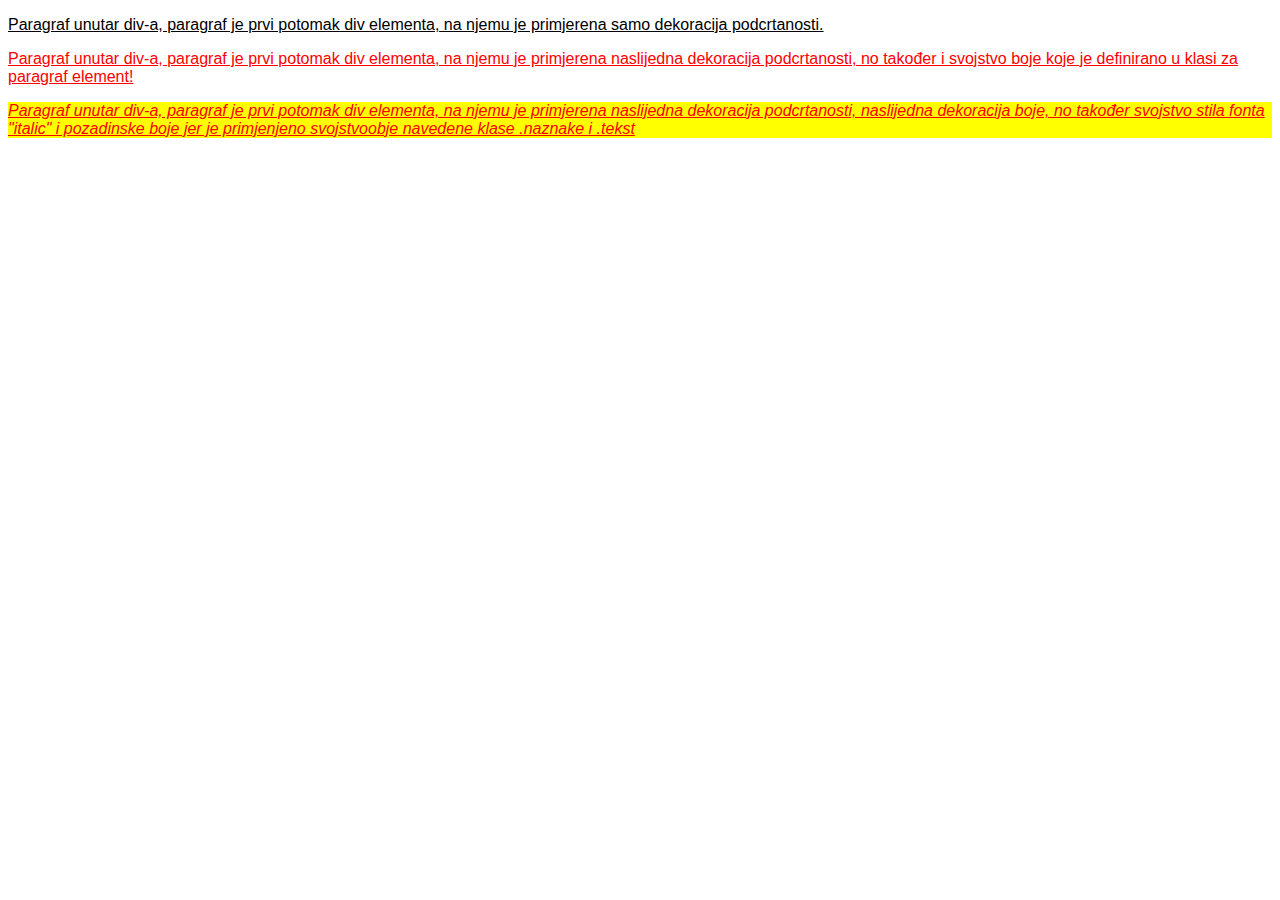
<file: primjer1.html>
<!DOCTYPE html>
<html lang="en">
<head>
    <meta charset="UTF-8">
    <meta http-equiv="X-UA-Compatible" content="IE=edge">
    <meta name="viewport" content="width=device-width, initial-scale=1.0">
    <title>Document</title>
    <style>
        body{
            font-family: Arial, Helvetica, sans-serif;
        }
        div p{
            text-decoration: underline;
        }
        .naznaka p{
            color: red;
        }
        .naznaka .tekst{
            background-color: yellow;
            font-style: italic;
        }
    </style>
</head>
<body>
    <div>
        <p>
            Paragraf unutar div-a, paragraf je prvi potomak div elementa, na njemu je primjerena samo dekoracija podcrtanosti.
        </p>
    </div>
    <div class="naznaka">
        <p>
            Paragraf unutar div-a, paragraf je prvi potomak div elementa, na njemu je primjerena naslijedna dekoracija podcrtanosti,
             no također i svojstvo boje koje je definirano u klasi za paragraf element!
        </p>
    </div>
    <div class="naznaka">
        <p class="tekst">
            Paragraf unutar div-a, paragraf je prvi potomak div elementa, na njemu je primjerena naslijedna dekoracija podcrtanosti,
             naslijedna dekoracija boje, no također svojstvo stila fonta "italic" i pozadinske boje jer je primjenjeno svojstvoobje navedene klase .naznake i .tekst
        </p>
    </div>
</body>
</html>
</file>
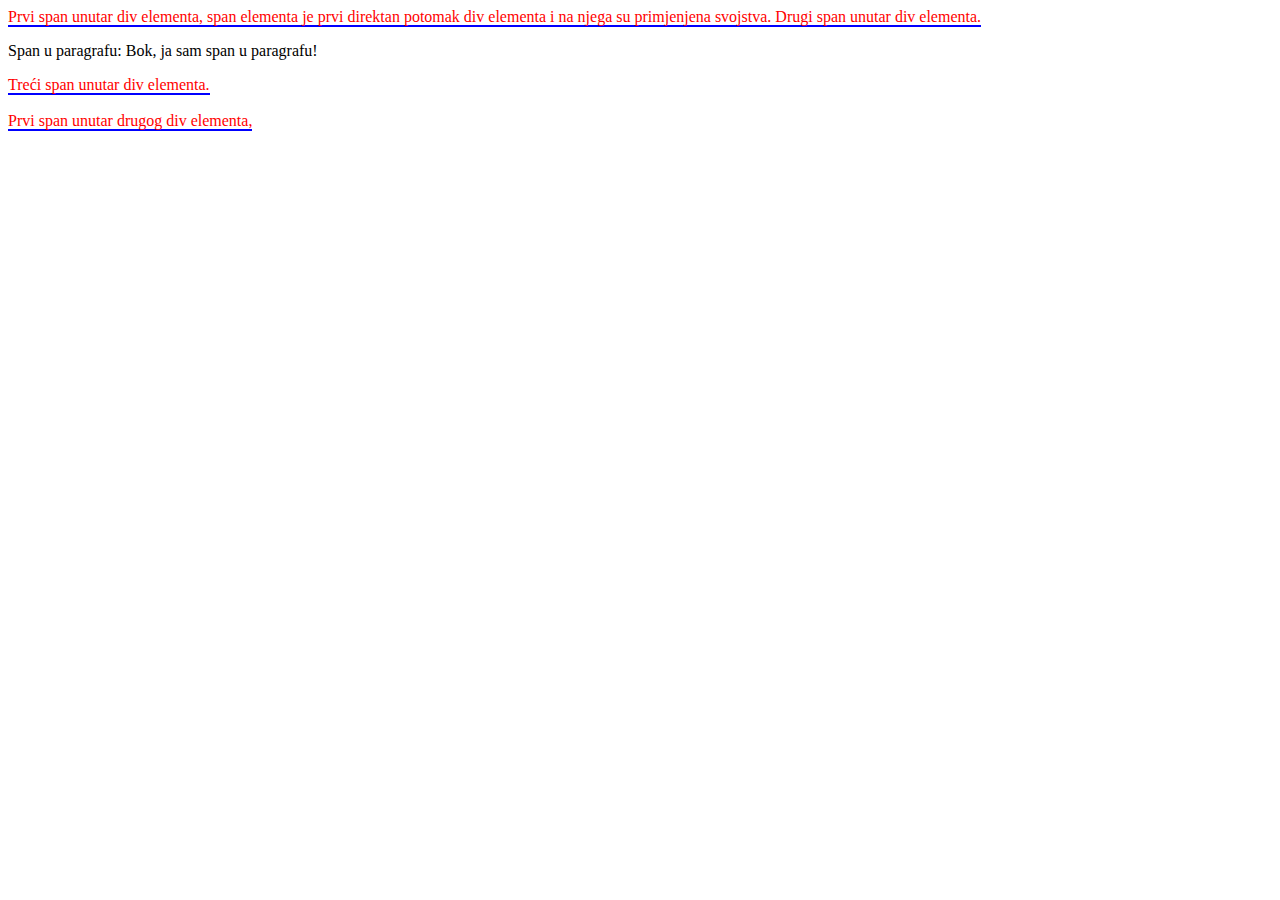
<file: primjer2.html>
<!DOCTYPE html>
<html lang="en">
<head>
    <meta charset="UTF-8">
    <meta http-equiv="X-UA-Compatible" content="IE=edge">
    <meta name="viewport" content="width=device-width, initial-scale=1.0">
    <title>Document</title>
    <style>
        div > span{
            color: red;
            border-bottom: 2px solid blue;
        }

    </style>
</head>
<body>
    <div>
        <span>Prvi span unutar div elementa, span elementa je prvi direktan potomak div elementa i na njega su primjenjena svojstva. </span>
        <span>Drugi span unutar div elementa.</span>
        <p>Span u paragrafu: <span>Bok, ja sam span u paragrafu!</span></p>
        <span>Treći span unutar div elementa.</span>
    </div>
    <br>
    <div>
        <span>Prvi span unutar drugog div elementa, </span>
    </div>
</body>
</html>
</file>
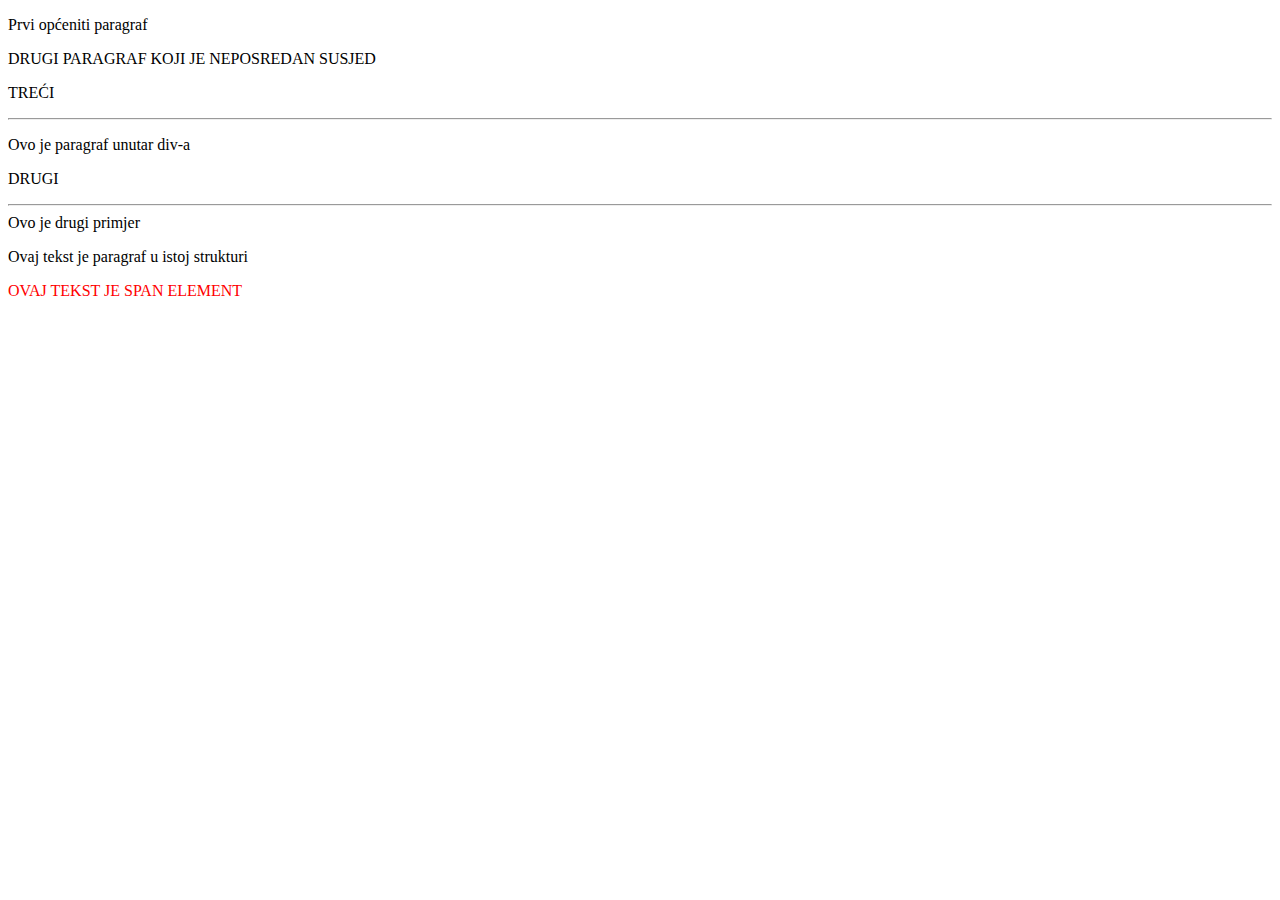
<file: primjer3.html>
<!DOCTYPE html>
<html lang="en">
<head>
    <meta charset="UTF-8">
    <meta http-equiv="X-UA-Compatible" content="IE=edge">
    <meta name="viewport" content="width=device-width, initial-scale=1.0">
    <title>Document</title>
    <style>
        p + p{
            text-transform: uppercase;
        }
        div + p + span{
            color: red;
            text-transform: uppercase;
        }
    </style>
</head>
<body>
    <p>Prvi općeniti paragraf</p>
    <p>Drugi paragraf koji je neposredan susjed</p>
    <p>Treći</p>
    <hr>
    <div>
        <p>Ovo je paragraf unutar div-a</p>
        <p>Drugi</p>
    </div>
    <hr>
    <div>Ovo je drugi primjer</div>
    <p>Ovaj tekst je paragraf u istoj strukturi</p>
    <span>Ovaj tekst je span element</span>
</body>
</html>
</file>
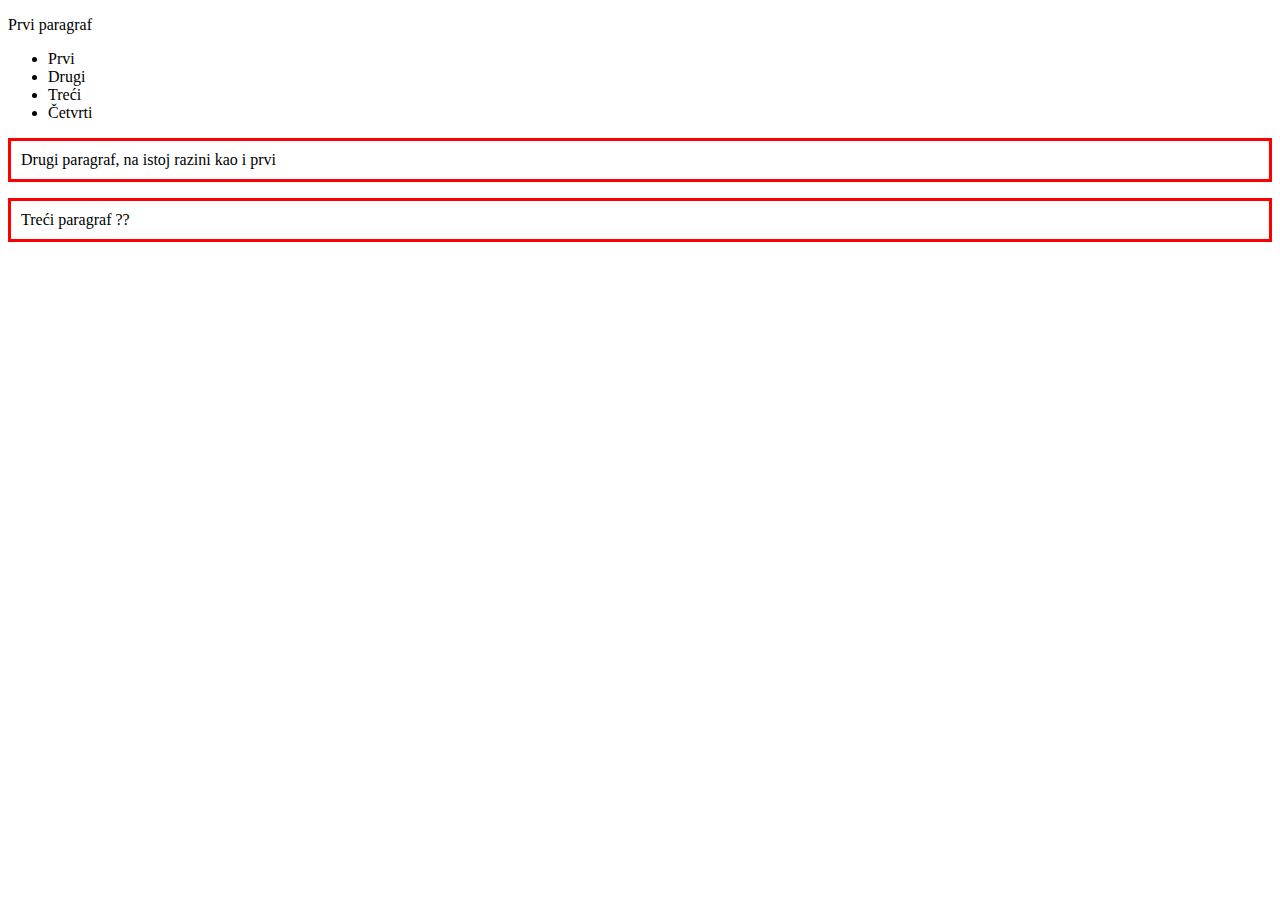
<file: primjer4.html>
<!DOCTYPE html>
<html lang="en">
<head>
    <meta charset="UTF-8">
    <meta http-equiv="X-UA-Compatible" content="IE=edge">
    <meta name="viewport" content="width=device-width, initial-scale=1.0">
    <title>Document</title>
    <style>
        p ~ p{
            border: 3px solid red;
            padding: 10px;
        }

    </style>
</head>
<body>
    <p>Prvi paragraf</p>
    <ul>
        <li>Prvi</li>
        <li>Drugi</li>
        <li>Treći</li>
        <li>Četvrti</li>

    </ul>
    <p>Drugi paragraf, na istoj razini kao i prvi</p>
    <p>Treći paragraf ??</p>
</body>
</html>
</file>
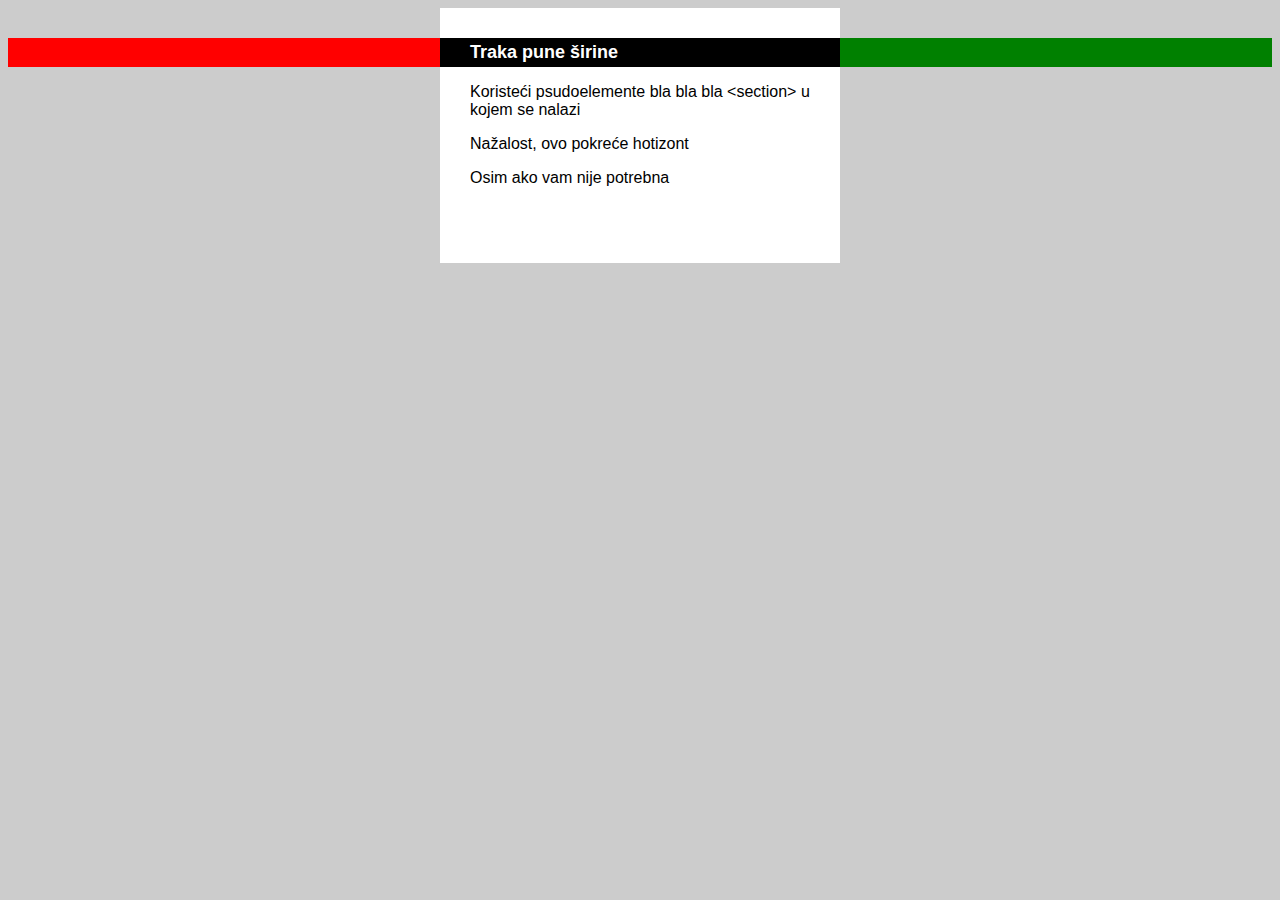
<file: zadatak12.html>
<!DOCTYPE html>
<html lang="en">
<head>
    <meta charset="UTF-8">
    <meta http-equiv="X-UA-Compatible" content="IE=edge">
    <meta name="viewport" content="width=device-width, initial-scale=1.0">
    <title>Zadatak 12</title>
    <style>
        html, body{
            font-family: Arial, Helvetica, sans-serif;
            overflow-x: hidden;
        }
        body{
            background: #ccc;
        }
        section{
            box-sizing: border-box;
            margin: 0 auto;
            width: 25rem;
            background: white;
            padding: 30px;
            padding-bottom: 60px;
        }
        .full-width{
            position: relative;
            margin: 0 -30px;
            padding: .25rem 30px;
            background: black;
            color: white;
            font-size: 1.125rem;
        }
        .full-width::before, .full-width::after{
            content: "";
            position: absolute;
            top: 0;
            bottom: 0;
            width: 960px;
            right: 100%;
            background: red;
        }
        .full-width::after{
            /*width: 960px; nepotrebno*/
            left: 100%;
            background: green;
        }

    </style>
</head>
<body>
    <section>
        <h2 class="full-width">Traka pune širine</h2>

        <p>
            Koristeći psudoelemente bla bla bla &lt;section&gt; u kojem se nalazi
        </p>
        <p>
            Nažalost, ovo pokreće hotizont
        </p>
        <p>
            Osim ako vam nije potrebna
        </p>
    </section>
</body>
</html>
</file>
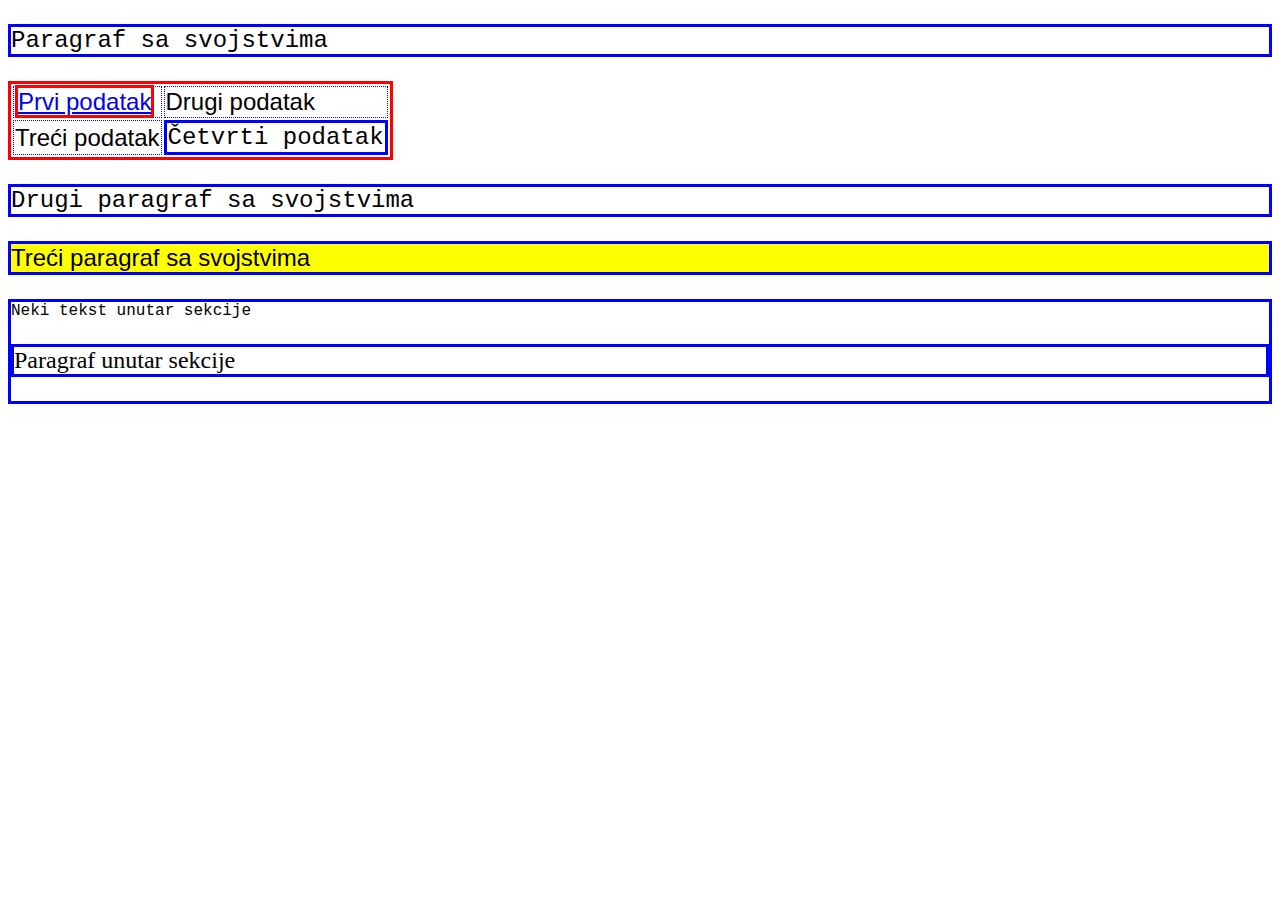
<file: zadatak13.html>
<!DOCTYPE html>
<html lang="en">
<head>
    <meta charset="UTF-8">
    <meta http-equiv="X-UA-Compatible" content="IE=edge">
    <meta name="viewport" content="width=device-width, initial-scale=1.0">
    <title>Document</title>
    <style>
        p, a, table{
            font-family: Arial, Helvetica, sans-serif;
            font-size: 24px;
            border: 3px solid red;
        }
        td{
            border: 1px dotted blue;
        }
        p, .element1, #odlomak1{
            font-family: 'Courier New', Courier, monospace;
            border: 3px solid blue;
        }
        .element2{
            font-family: Arial, Helvetica, sans-serif;
            background-color: yellow;
        }
        .element3{
            font-family: Papyrus;
        }
    </style>
</head>
<body>
    <p>Paragraf sa svojstvima</p>
    <table>
        <tr>
            <td><a href="#">Prvi podatak</a></td>
            <td>Drugi podatak</td>
        </tr>
        <tr>
            <td>Treći podatak</td>
            <td class="element1">Četvrti podatak</td>
        </tr>
    </table>
    <p>Drugi paragraf sa svojstvima</p>
    <p class="element2">Treći paragraf sa svojstvima</p>
    <section id="odlomak1">
        Neki tekst unutar sekcije
        <p class="element3">Paragraf unutar sekcije</p>
    </section>
</body>
</html>
</file>
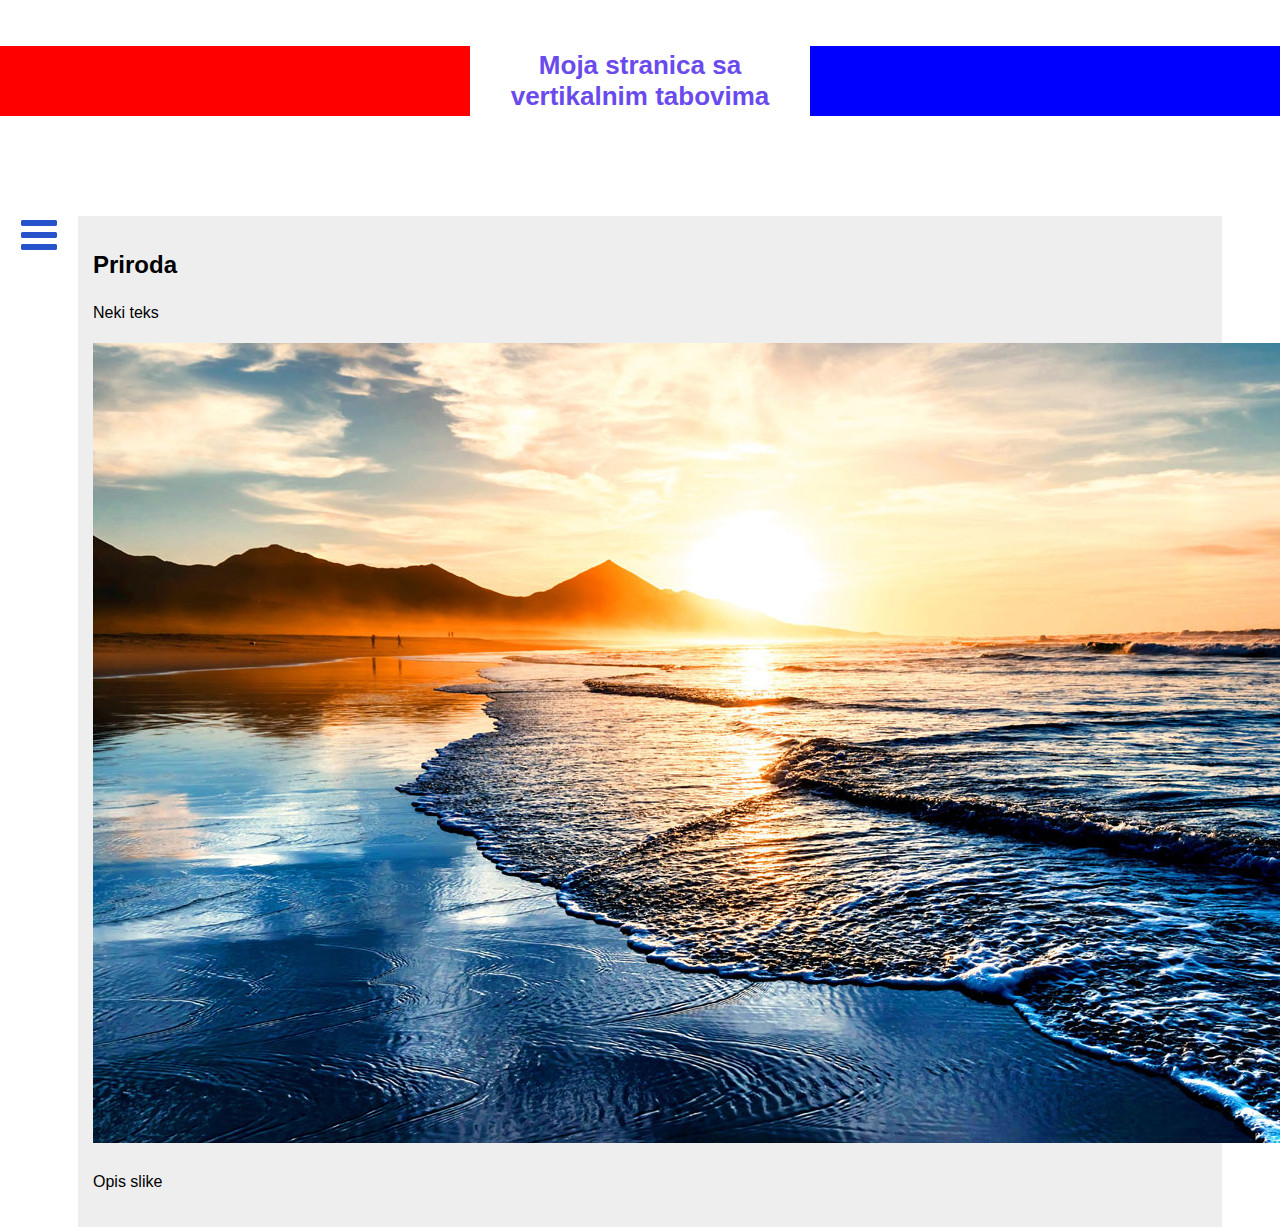
<file: zadatak16.html>
<!DOCTYPE html>
<html lang="en">
<head>
    <meta charset="UTF-8">
    <meta http-equiv="X-UA-Compatible" content="IE=edge">
    <meta name="viewport" content="width=device-width, initial-scale=1.0">
    <title>Document</title>
    <link rel="stylesheet" href="./css/style.css">
    <link rel="stylesheet" href="./zadatak14/card-style.css">
    <link rel="stylesheet" href="./css/sidebar-style.css">
</head>
<body>
    
    
    <header class="Header">
        <div class="header-line">
            <h1 class="full-width-header">Moja stranica sa vertikalnim tabovima</h1>
        </div>
    </header>

    <div class="menu-wrapper">

        <input data-function="swipe" id="swipe" type="checkbox">
        <label data-function="swipe" for="swipe">&#xf0c9</label>

    <div class="sidebar">
        <section class="tabs-container">
            <label for="tab1">Priroda</label>
            <label for="tab2">Cvijeće</label>
            <label for="tab3">Planine</label>
            <label for="tab4">Zgrade</label>
            <label for="tab5">Ceste</label>
            <label for="tab6">Šume</label>
            <label for="tab7">zad14</label>
        </section>
    </div>

    <div class="content">
    

        <input name="tab" id="tab1" type="radio" checked>
        <section class="tab-content">
            <h2>Priroda</h2>
            <p>Neki teks</p>
            <img src="./Slike/more.jpg" alt="More">
            <p>Opis slike</p>
        </section>

        <input name="tab" id="tab2" type="radio">
        <section class="tab-content">
            <h2>Cvijeće</h2>
            <p>Neki teks</p>
            <img src="./Slike/flowers.jpg" alt="Cvijeće">
            <p>Opis slike</p>
        </section>

        <input name="tab" id="tab3" type="radio">
        <section class="tab-content">
            <h2>Planine</h2>
            <p>Neki teks</p>
            <img src="./Slike/planine.jpg" alt="Planine">
            <p>Opis slike</p>
        </section>

        <input name="tab" id="tab4" type="radio">
        <section class="tab-content">
            <h2>Zgrade</h2>
            <p>Neki teks</p>
            <img src="./Slike/zgrade.jpg" alt="Zgrade">
            <p>Opis slike</p>
        </section>

        <input name="tab" id="tab5" type="radio">
        <section class="tab-content">
            <h2>Ceste</h2>
            <p>Neki teks</p>
            <img src="./Slike/ceste.webp" alt="Ceste">
            <p>Opis slike</p>
        </section>

        <input name="tab" id="tab6" type="radio">
        <section class="tab-content">
            <h2>Šume</h2>
            <p>Neki teks</p>
            <img src="./Slike/forest.jpg" alt="Šume">
            <p>Opis slike</p>
        </section>

        <input name="tab" id="tab7" type="radio">
        <section class="tab-content">
            <h2>zad14</h2>
            <div class="container">
                <div class="card">
                    <div class="face face1">
                        <div class="content">
                            <img src="./zadatak14/img/stop.png" alt="stop">
                            <h3>STOP</h3>
                        </div>
                    </div>
                    <div class="face face2">
                        <div class="content">
                            <p>Lorem ipsum</p>
                            <a href="#">Read more</a>
                        </div>
                    </div>
                </div>
                <div class="card">
                    <div class="face face1">
                        <div class="content">
                            <img src="./zadatak14/img/sporedna.png" alt="stop">
                            <h3>Sporedna</h3>
                        </div>
                    </div>
                    <div class="face face2">
                        <div class="content">
                            <p>Lorem ipsum</p>
                            <a href="#">Read more</a>
                        </div>
                    </div>
                </div>
                <div class="card">
                    <div class="face face1">
                        <div class="content">
                            <img src="./zadatak14/img/glavna.png" alt="stop">
                            <h3>Glavna</h3>
                        </div>
                    </div>
                    <div class="face face2">
                        <div class="content">
                            <p>Lorem ipsum</p>
                            <a href="#">Read more</a>
                        </div>
                    </div>
                </div>
            </div>
        </section>

    </div>
</div>

</body>
</html>
</file>
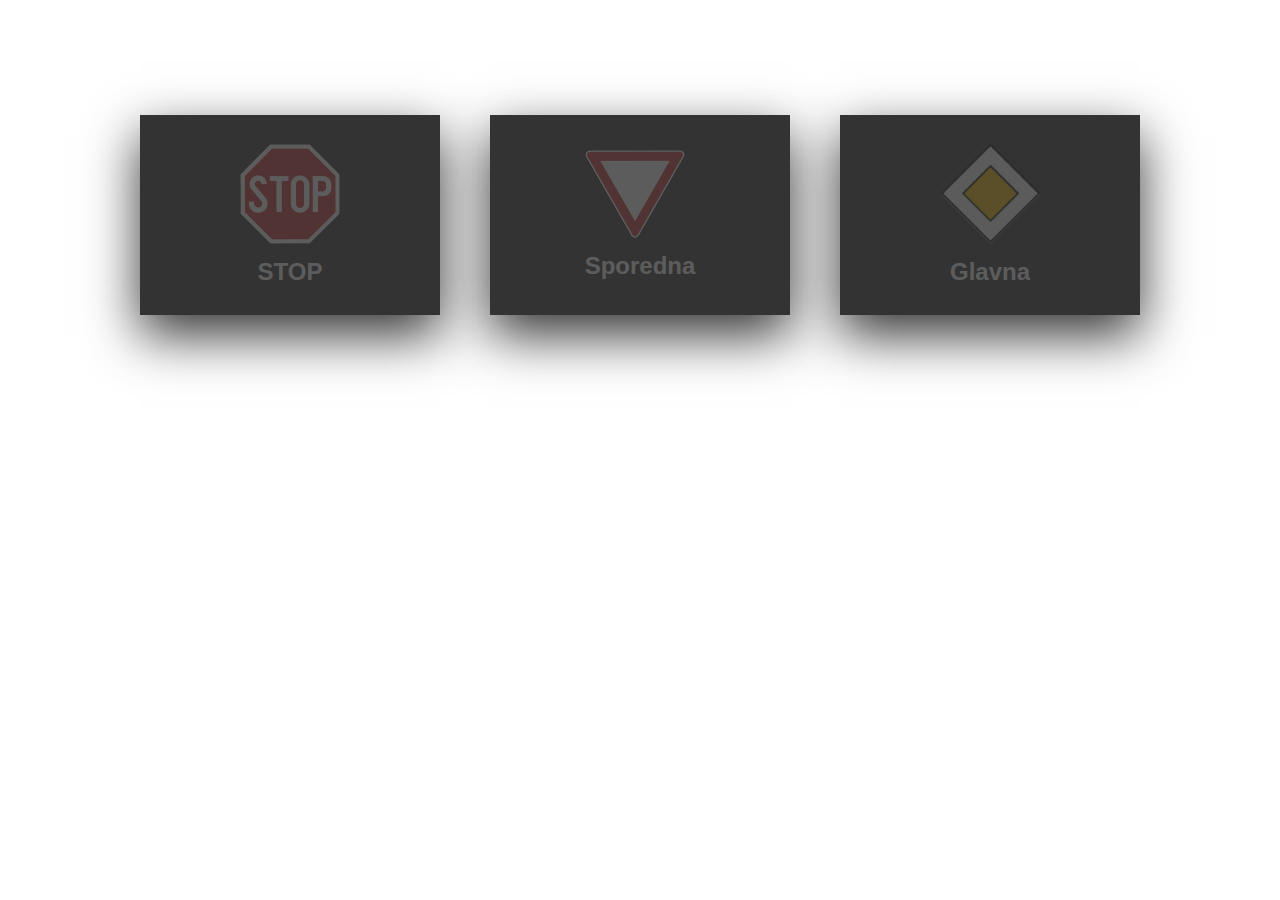
<file: zadatak14/zadatak14.html>
<!DOCTYPE html>
<html lang="en">
<head>
    <meta charset="UTF-8">
    <meta http-equiv="X-UA-Compatible" content="IE=edge">
    <meta name="viewport" content="width=device-width, initial-scale=1.0">
    <title>Document</title>
    <link rel="stylesheet" href="./card-style.css">
</head>
<body>
    <div class="container">
        <div class="card">
            <div class="face face1">
                <div class="content">
                    <img src="./img/stop.png" alt="stop">
                    <h3>STOP</h3>
                </div>
            </div>
            <div class="face face2">
                <div class="content">
                    <p>Lorem ipsum</p>
                    <a href="#">Read more</a>
                </div>
            </div>
        </div>
        <div class="card">
            <div class="face face1">
                <div class="content">
                    <img src="./img/sporedna.png" alt="stop">
                    <h3>Sporedna</h3>
                </div>
            </div>
            <div class="face face2">
                <div class="content">
                    <p>Lorem ipsum</p>
                    <a href="#">Read more</a>
                </div>
            </div>
        </div>
        <div class="card">
            <div class="face face1">
                <div class="content">
                    <img src="./img/glavna.png" alt="stop">
                    <h3>Glavna</h3>
                </div>
            </div>
            <div class="face face2">
                <div class="content">
                    <p>Lorem ipsum</p>
                    <a href="#">Read more</a>
                </div>
            </div>
        </div>
    </div>
</body>
</html>
</file>
<file: css/style.css>
.Header{
    float: left;
    width: 100%;
    padding: 0.5em 0;
}
.Header h1{
    font-family: Arial, Helvetica, sans-serif;
    color: #6a4aed;
    font-size: 26px;
    font-weight: 700;
    margin: 0;
    line-height: normal;
}
header{
    display: block;
}
div.header-line{
    box-sizing: border-box;
    margin: 0 auto;
    width: 25rem;
    background: white;
    padding: 30px;
    /*padding-bottom: 60px;*/
    margin: 0 auto;
    text-align: center;
}
.full-width-header{
    position: relative;
    margin: 0 -30px;
    padding: .25rem 30px;
    background: white;
    color: white;
    font-size: 1.125rem;
}
.full-width-header::before, .full-width-header::after{
    content: "";
    position: absolute;
    top: 0;
    bottom: 0;
    width: 960px;
    right: 100%;
    background: red;
}
.full-width-header::after{
    width: 960px;
    left: 100%;
    background: blue;
}
.content{
    line-height: 28px;
}
.tabs-container{
    position: relative;
    background: #2652cc;
    width: 120px;
    height: 100vh;
    float: left;
    z-index: 20;
}
.tabs-container label{
    position: relative;
    padding: 10px;
    border-bottom: 1px solid greenyellow;
    display: block;
    font-size: 13px;
    color: whitesmoke;
    cursor: pointer;
    user-select: none;
}
.tabs-container label:hover{
    background: darkslateblue;
}
input[name="tab"]{
    display: none;
}
.tab-content{
    position: relative;
    background: #eee;
    width: calc(100% - 120px);
    min-height: 100vh;
    padding: 15px;
    float: left;
    box-sizing: border-box;
    z-index: 19;
    display: none;
}
input[name="tab"]:checked + .tab-content {
    display: block;
    animation: slide 0.5s forwards;
}
.tab-content::after{
    content: "";
    clear: both;
}
.tabs-container label:hover{
    background: darkslateblue;
}
@keyframes slide{
    from{
        left: -100%;
        opacity: 0;
    }
    to{
        left: 0;
        opacity: 1;
    }
}
</file>
<file: zadatak14/card-style.css>
body{
    font-family: "Raleway", sans-serif;
}
.container{
    width: 1000px;
    position: relative;
    display: flex;
    justify-content: space-between;
    margin: 15px auto;

}
.container .card{
    position: relative;
    cursor: pointer;
}
.container .card .face{
    width: 300px;
    height: 200px;
    transition: 0.5s;
}
.container .card .face.face1{
    position: relative;
    background: #333;
    display: flex;
    justify-content: center;
    align-items: center;
    z-index: 1;
    transform: translateY(100px);
}
.container .card:hover .face.face1{
    background: #ff0057;
    transform: translateY(0);
}
.container .card .face.face2{
    position: relative;
    background: #fff;
    display: flex;
    justify-content: center;
    align-items: center;
    padding: 20px;
    box-sizing: border-box;
    box-shadow: 0 20px 50px rgba(0, 0, 0, 0.8);
    transform: translateY(-100px);
}
.container .card:hover .face.face2{
    transform: translateY(0);
}
.container .card .face.face2 .content p{
    margin: 0;
    padding: 0;
}
.container .card .face.face1 .content{
    opacity: 0.2;
    transition: 0.5s;
}
.container .card:hover .face.face1 .content{
    opacity: 1;
}
/*img{
    width: 128px;
    height: 128px;
}*/
.container .card .face.face1 .content img{
    max-width: 100px;
    max-height: 100px;
}
.container .card .face.face1 .content h3{
    margin: 10px 0 0;
    padding: 0;
    color: #fff;
    text-align: center;
    font-size: 1.5em;
}
.container .card .face.face2 .content a{
    margin: 15px 0 0;
    display: inline-block;
    text-decoration: none;
    font-weight: 900;
    color: #333;
    padding: 5px;
    border: 1px solid #333;
}
.container .card .face.face2 .content a:hover{
    background: #333;
    color: #fff;
}
</file>
<file: css/sidebar-style.css>
@import url("https://netdna.bootstrapcdn.com/font-awesome/4.0.3/css/font-awesome.css");

.menu-wrapper{
    display: block;
    min-height: 100%;
}

.sidebar{
    transform: translate3d(-260px, 0px, 0px);
    position: absolute;
    width: 260px;
    /* background: #2652cc; */
    color: #eee;
    left: 0;
    height: 100%;
    transition: all .3s;
}
input[data-function*="swipe"]{
    position: relative;
    opacity: 0;
}
label[data-function*="swipe"]{
    position: relative;
    top: 40px;
    left: 10px;
    z-index: 1;
    display: block;
    width: 42px;
    height: 42px;
    font: 42px/42px fontawesome;
    text-align: center;
    color: #2652cc;
    cursor: pointer;
    transform: translate3d(0, 0, 0);
    transition: transform .3s;
}
input[data-function*="swipe"]:checked ~ label[data-function*="swipe"]{
    transform: translate3d(260px, 0, 0);
}
.content{
    transform: translate3d(0, 0, 0);
    transition: transform .3s;
    z-index: -1;
}
input[data-function*="swipe"]:checked ~ .content{
    transform: translate3d(245px, 0px, 0px);
}
input[data-function*="swipe"]:checked ~ .sidebar{
    transform: translate3d(0px, 0px, 0px);
}
input[data-function*="swipe"]:checked ~ .sidebar .tabs-container{
    width: 100%;
}
.tab-content{
    margin-left: 70px;
}
</file>
